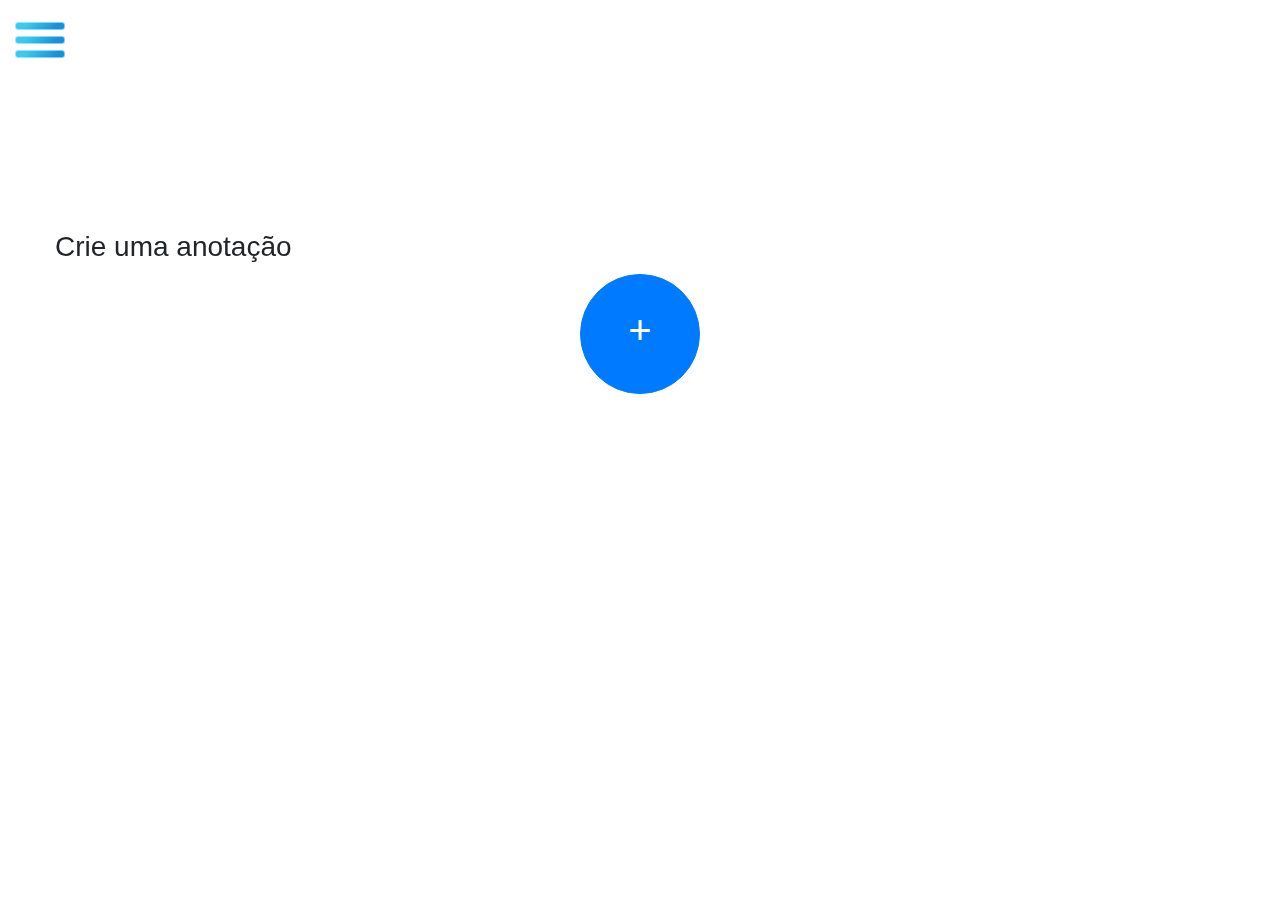
<file: index.html>
<!DOCTYPE html>
<html lang="pt-br">

<head>
    <meta charset="UTF-8">
    <meta name="viewport" content="width=device-width, initial-scale=1.0">
    <title>Fast Annotation</title>
    <link rel="stylesheet" href="css/estilo.css">
    <link rel="stylesheet" href="css/menu.css">
    <link rel="stylesheet" href="css/bootstrap.css">
    <link rel="stylesheet" href="css/font-awesome.min.css">
</head>

<body>

    <button class="btn_menu"><img src="img/cardapioazul.png"></button>

    <nav class="menu">
        <a class="btn_close"><img src="img/cardapiopreto.png"></a>
        <br><br>
        <ul>
            <li><a href="criarAnotacao.html">Criar uma anotação</a></li><img src="img/Note01.PNG">
            <li><a href="listagemAnotacoes.html">Anotações</a></li><img src="img/Note02.png">
            <li><a href="googleMaps.html">GoogleMaps</a></li>
        </ul>
    </nav>

    <h3 class="titulo">Crie uma anotação</h3>

    <div class="corpo">
            <button class="btn btn-primary rounded-circle botao">
                <h1>+</h1>
            </button>
    </div>

</body>

<script src="js/jquery-3.4.1.slim.min.js"></script>
<script src="js/popper.min.js"></script>
<script src="js/bootstrap.min.js"></script>


<script>

    $(".btn_menu").click(function abrirMenu() {

        $(".menu").show();

    })

    $(".btn_close").click(function fecharMenu() {

        $(".menu").hide();

    })

    $('.botao').click(function () {
        window.location.href = "criarAnotacao.html";
    });

</script>
</html>
</file>
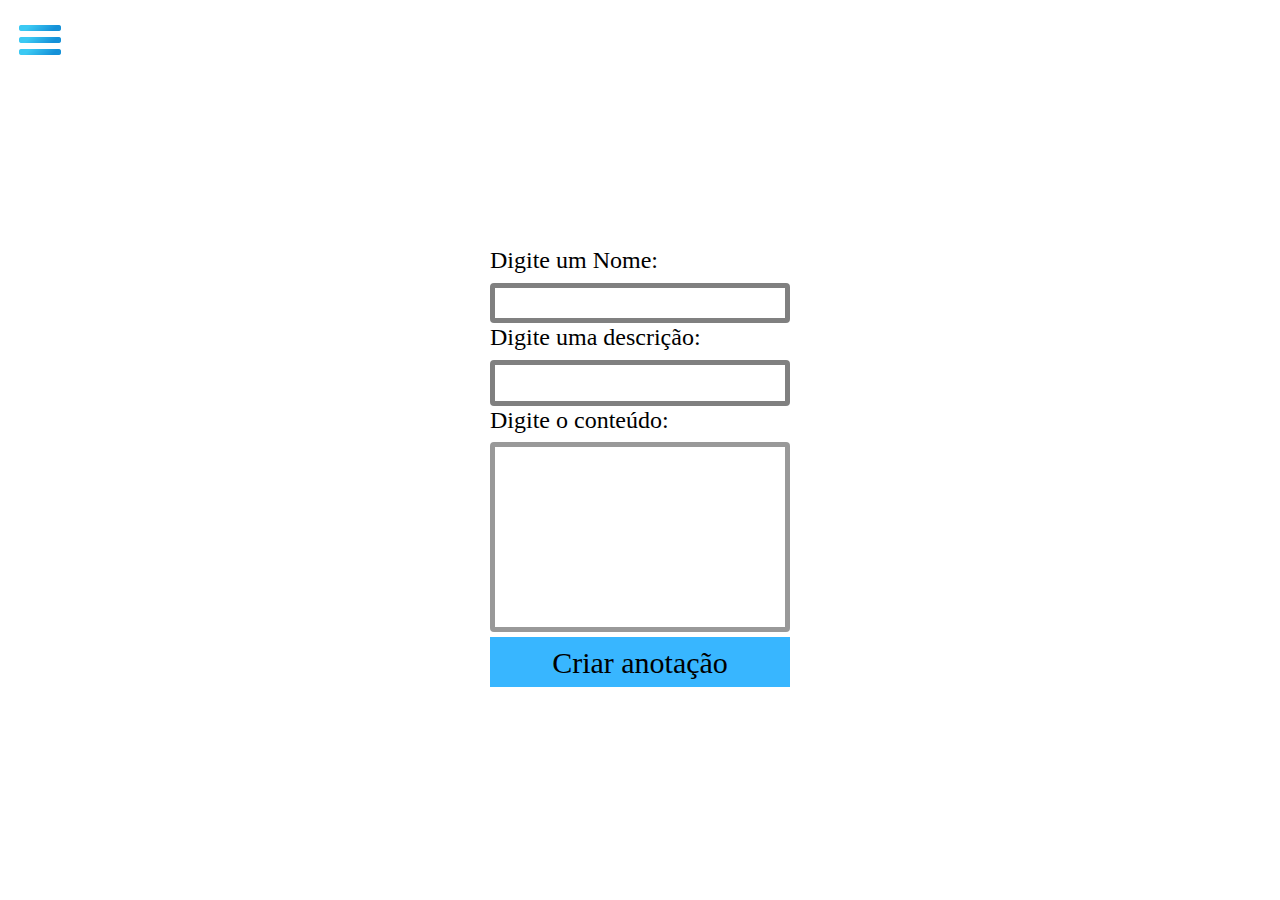
<file: criarAnotacao.html>
<!DOCTYPE html>
<html lang="pt-br">
<head>
    <meta charset="UTF-8">
    <meta name="viewport" content="width=device-width, initial-scale=1.0">
    <title>FastAnnotation</title>
    <link rel="stylesheet" href="css/bootstrap.css">
    <link rel="stylesheet" href="css/menu.css">
    <link rel="stylesheet" href="css/estilo2.css">
    <link rel="stylesheet" href="css/font-awesome.min.css">
    
</head>
<body>

    <button class="btn_menu"><img src="img/cardapioazul.png"></button>
    <nav class="menu">
        <a class="btn_close"><img src="img/cardapiopreto.png"></a>
        <br><br>
        <ul>
            <li><a href="index.html">Home</a></li>
            <li><a href="criarAnotacao.html">Criar uma anotação</a></li><img src="img/Note01.PNG">
            <li><a href="listagemAnotacoes.html">Anotações</a></li><img src="img/Note02.png">
            <li><a href="googleMaps.html">GoogleMaps</a></li>
        </ul>
    </nav>

    <div class="container">

        <div class="lista">
            <br>

            <form onsubmit="salvarAnotacao()" action="" method="post">
        
                <h4>Digite um  Nome:</h4>
        
                <input class="areatexto2 form-control" name="" id="nome">

                <h4>Digite uma descrição:</h4>

                <textarea class="areatexto2 form-control" name="" id="descricao" cols="30" rows="1"></textarea>

                <h4>Digite o conteúdo:</h4>

                <textarea class="areatexto3 form-control" name="" id="conteudo" cols="30" rows="7"></textarea>

                <div class="botoes">

                    <div>
                        
                        <button id="save_task" class="button2" type="button"> Criar anotação</button>

                    </div>
                
                </div>

            </form>
        </div>
    </div>

</body>

<script src="js/jquery-3.4.1.slim.min.js"></script>
<script src="js/popper.min.js"></script>
<script src="js/bootstrap.min.js"></script>

<script>

    $(".btn_menu").click(function abrirMenu() {

        $(".menu").show();

    })

    $(".btn_close").click(function fecharMenu() {

    $(".menu").hide();

    })

    $(".negrito").click(function () {
        $(".areatexto3").toggleClass(".negrito");
    });

    $(".italico").click(function () {
        $(".areatexto3").toggleClass(".italico");
    });

    $(".sublinhado").click(function () {
        $(".areatexto3").toggleClass(".sublinhado");
    });

    $('.cancelar').click(function(){
        window.location.href = "index.html";
    });
</script>
<script src="js/db.js"></script>
</html>
</file>
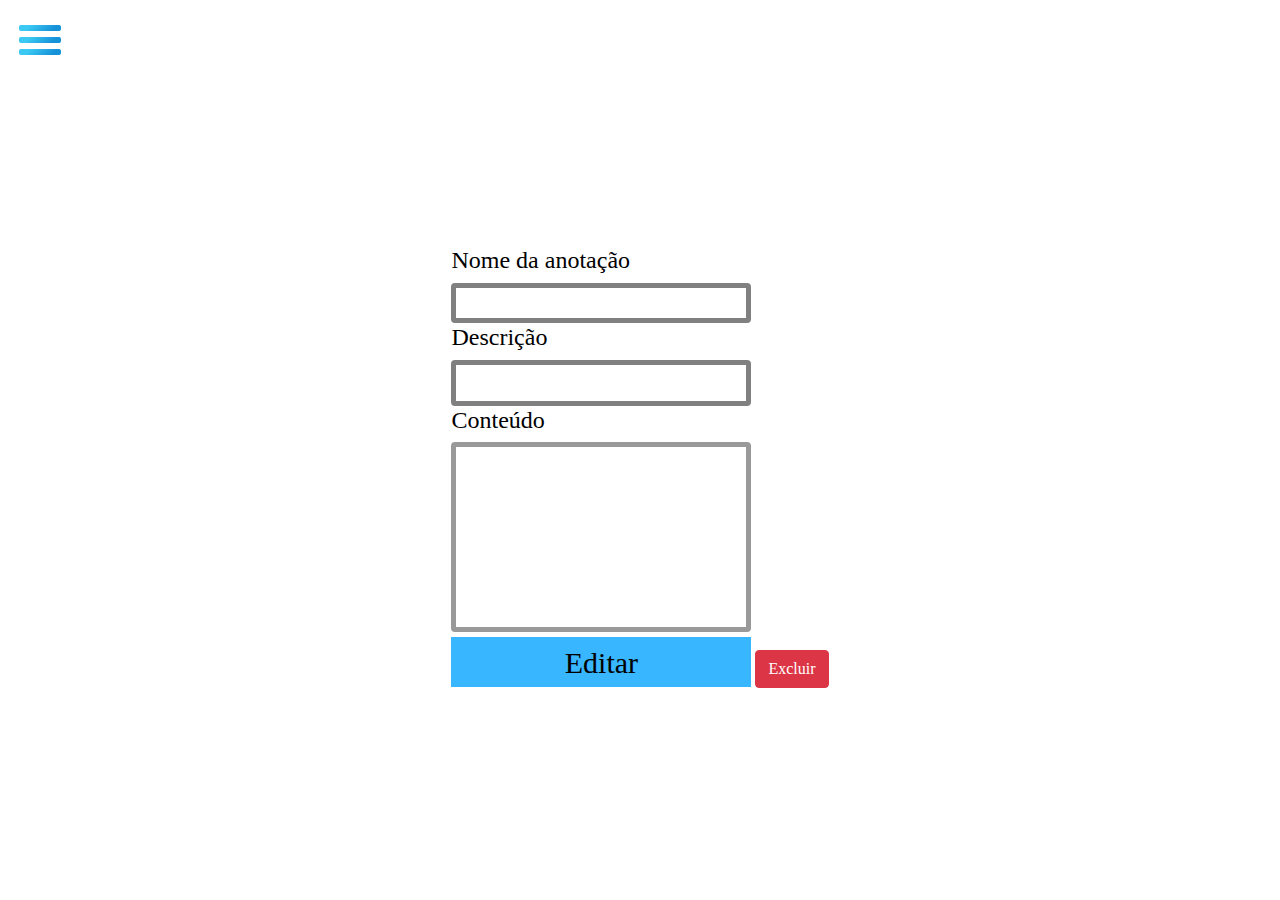
<file: visualizarAnotacao.html>
<!DOCTYPE html>
<html lang="pt-br">
<head>
    <meta charset="UTF-8">
    <meta name="viewport" content="width=device-width, initial-scale=1.0">
    <title>FastAnnotation</title>
    <link rel="stylesheet" href="css/bootstrap.css">
    <link rel="stylesheet" href="css/menu.css">
    <link rel="stylesheet" href="css/estilo2.css">
    <link rel="stylesheet" href="css/font-awesome.min.css">
</head>
<body>

    <button class="btn_menu"><img src="img/cardapioazul.png"></button>
    <nav class="menu">
        <a class="btn_close"><img src="img/cardapiopreto.png"></a>
        <br><br>
        <ul>
            <li><a href="index.html">Home</a></li>
            <li><a href="criarAnotacao.html">Criar uma anotação</a></li><img src="img/Note01.PNG">
            <li><a href="listagemAnotacoes.html">Anotações</a></li><img src="img/Note02.png">
            <li><a href="googleMaps.html">GoogleMaps</a></li>
        </ul>
    </nav>

    <div class="container">

        <div class="lista">
            <br>
        
                <h4>Nome da anotação</h4>

                    <input class="areatexto2 form-control" name="" id="nome">

                <h4>Descrição</h4>

                    <textarea class="areatexto2 form-control" name="" id="desc" cols="30" rows="1"></textarea>

                <h4>Conteúdo</h4>

                    <textarea class="areatexto3 form-control" name="" id="cont" cols="30" rows="7"></textarea> 

                <div class="botoes">

                    <button class="button2" id="edit">Editar</button>

                    <button class="btn btn-danger" id="delet">Excluir</button>
                
                </div>

        </div>
    </div>

</body>
<script src="js/dbPopular.js"></script>
<script src="js/jquery-3.4.1.slim.min.js"></script>
<script src="js/popper.min.js"></script>
<script src="js/bootstrap.min.js"></script>

<script>
    document.getElementById("desc").innerHTML = localStorage.getItem("d");
    
    $(".btn_menu").click(function abrirMenu() {
        $(".menu").show();
    })

    $(".btn_close").click(function fecharMenu() {
        $(".menu").hide();
    })

    $(".negrito").click(function () {
        $(".areatexto3").toggleClass("negrito");
    });

    $(".italico").click(function () {
        $(".areatexto3").toggleClass("italico");
    });

    $(".sublinhado").click(function () {
        $(".areatexto3").toggleClass("sublinhado");
    });

    $("#delet").click(function(){
        alert('Deletado com sucesso!');
    });

    $("#edit").click(function(){
        alert('Editado com sucesso!');
        window.open('visualizarAnotacao.html', '_self');
    });

</script>

</html>
</file>
<file: css/estilo.css>
body
{
    background-image: url('../img/8.jpg');
    background-size: cover;
}

h1
{
    color: #fff;
    text-align: center;
}

h3
{
    position: fixed;
    font-size: 1.75rem;
}

img
{
    display: block;
    width: 100%;
}

.lista{
    padding-top: 20%;
}

.corpo
{
    display: flex;
    width: 100%;
    height: 667px;
    align-items: center;
    justify-content: center;
}

.botao
{
    width: 120px;
    height: 120px;
    position: fixed;
}

.btn-primary
{
    background-color: rgb(56, 182, 255);
    border:rgb(56, 182, 255);
}

.icone
{
    color: rgb(56, 182, 255);
}

.cancelar
{
    font-size: 30px;
    height: 50px;
    background-color: rgb(56, 182, 255);
    border: 1px solid rgb(56, 182, 255);
}

.criar
{
    font-size: 30px;
    height: 50px;
    background-color: rgb(56, 182, 255);
    border: 1px solid rgb(56, 182, 255);
    width: 100px;
    margin-left: 1.5em;
}

.areatexto
{
    resize: none;
    width: 300px;
    border: 1px solid black;
}

.areatexto2
{
    resize: none;
    width: 300px;
    height: 40px;
    border: 5px solid gray;
}

.areatexto3
{
    opacity: 0.8;
    resize: none;
    width: 300px;
    height: 80px;
    border: 5px solid gray;
}

.titulo
{
    margin-top: 230px;
    margin-left: 55px;
    position: center;
}

.estilo
{
    margin-top: 70px;
    position: fixed;
    align-self: flex-start;
    padding: 10px;
    display: inline-block;
    cursor: pointer;
}

.botoes
{
    position: fixed;
    align-self: flex-end;
    padding: 40px;
    display: inline-block;
    cursor: pointer;
}

.button1
{
    background-color: #fff;
    border: 3px solid gray;
    font-size: 17px;
    width: 110px;
    margin-left: 1.5em;
    margin-top: 10px;
    margin-bottom: 10px;
    cursor: pointer;
}

.button2
{
    background-color:rgb(56, 182, 255);
    border: 1px solid rgb(56, 182, 255);
    font-size: 30px;
    margin-top: 5px;
    width: 300px;
    height: 50px;
    cursor: pointer;
}

.negrito 
{ 
    font-weight: bold; 
}

.italico 
{
     font-style: italic; 
}

.sublinhado
{
    text-decoration: underline; 
}
</file>
<file: css/menu.css>
ul 
{
    padding: 30px;
    display: grid;
    grid-template-columns: repeat(2, 1fr);
}

ul li
{
    grid-column: 1/2;
    list-style: none;
    font-size: 22px;
    margin-top: 10px;
    float: left;
    font-weight: bold;
    text-align: center;
}

ul li a:link
{
    text-decoration: none;
    color: #130400;
}

ul li a:visited
{
    text-decoration: none;
    color: #130400;
}

.menu
{
    display: none;
    position: absolute;
    width:250px;
    height: 667px;
    padding: 5px 2px;
    margin: 0px;
    background-color: rgb(56, 182, 255);
    z-index: 1;
}

.btn_menu {

    display: block;
    width: 70px; 
    height: 70px;
    float: right; 
    cursor: pointer;
    background-color:#fff;
    margin: 5px;
    border: 1px double #fff;
    position: fixed;

}

.btn_close
{
    display: block;
    width: 20px; 
    height: 20px;
    float: right; 
    cursor: pointer;
    margin: 5px;
    position: fixed;
    border: 1px double rgb(56, 182, 255);
}

.menu img
{
    display: block;
    width: 40px;
    align-self: center;
}
</file>
<file: css/estilo2.css>
body
{
    background-image: url('../img/8.jpg');
    background-size: cover;
    font-family: serif;
}

.icone
{
    color: rgb(56, 182, 255);
}

.btn_menu {
    display: block;
    width: 70px; 
    height: 70px;
    float: right; 
    cursor: pointer;
    background-color:#fff;
    margin: 5px;
    border: 1px double #fff;
    position: fixed;
}

.menu
{
    display: none;
    position: fixed;
    width: 200px;
    height: 667px;
    padding: 5px 2px;
    margin: 0px;
    background-color: rgb(56, 182, 255);
}

.container
{
    display: flex;
    width: 100%;
    height: 667px;
    margin: 0px auto;
    justify-content: center;
}

.cate{
    padding-top: 80px;
}

.lista{
    padding-top: 20%;
}

h2
{
    color: black;
    text-align: center;
}

h4
{
    color: black;
}

.anotacoes_div
{
    text-align: -webkit-center;
}

.quadrado_anotacao
{
    border: 4px solid;
    border-color: red;
    width: 70%;
    height: 100px;
    margin-top: 35px;
    background-color: #fff;
    opacity: 0.9;
}

.areatexto2
{
    resize: none;
    width: 300px;
    height: 40px;
    border: 5px solid gray;
}

.areatexto3
{
    opacity: 0.8;
    resize: none;
    width: 300px;
    height: 80px;
    border: 5px solid gray;
}

.button1
{
    background-color: #fff;
    border: 3px solid gray;
    font-size: 17px;
    width: 110px;
    margin-left: 1.5em;
    margin-top: 10px;
    margin-bottom: 10px;
    cursor: pointer;
}

.button2
{
    background-color:rgb(56, 182, 255);
    border: 1px solid rgb(56, 182, 255);
    font-size: 30px;
    margin-top: 5px;
    width: 300px;
    height: 50px;
    cursor: pointer;
}

.botoes
{
    cursor: pointer;
}

.negrito 
{ 
    font-weight: bold; 
}

.italico 
{
     font-style: italic; 
}

.quadrado_cor
{
    border: 2px solid #000;
    width: 50px;
    height: 50px;
    cursor: pointer;
}

.verde
{
    background-color: green;
}

.vermelho
{
    background-color: red;
}

.amarelo
{
    background-color: yellow;
}

.azul
{
    background-color: blue;
}

.laranja
{
    background-color: orange;
}
</file>
